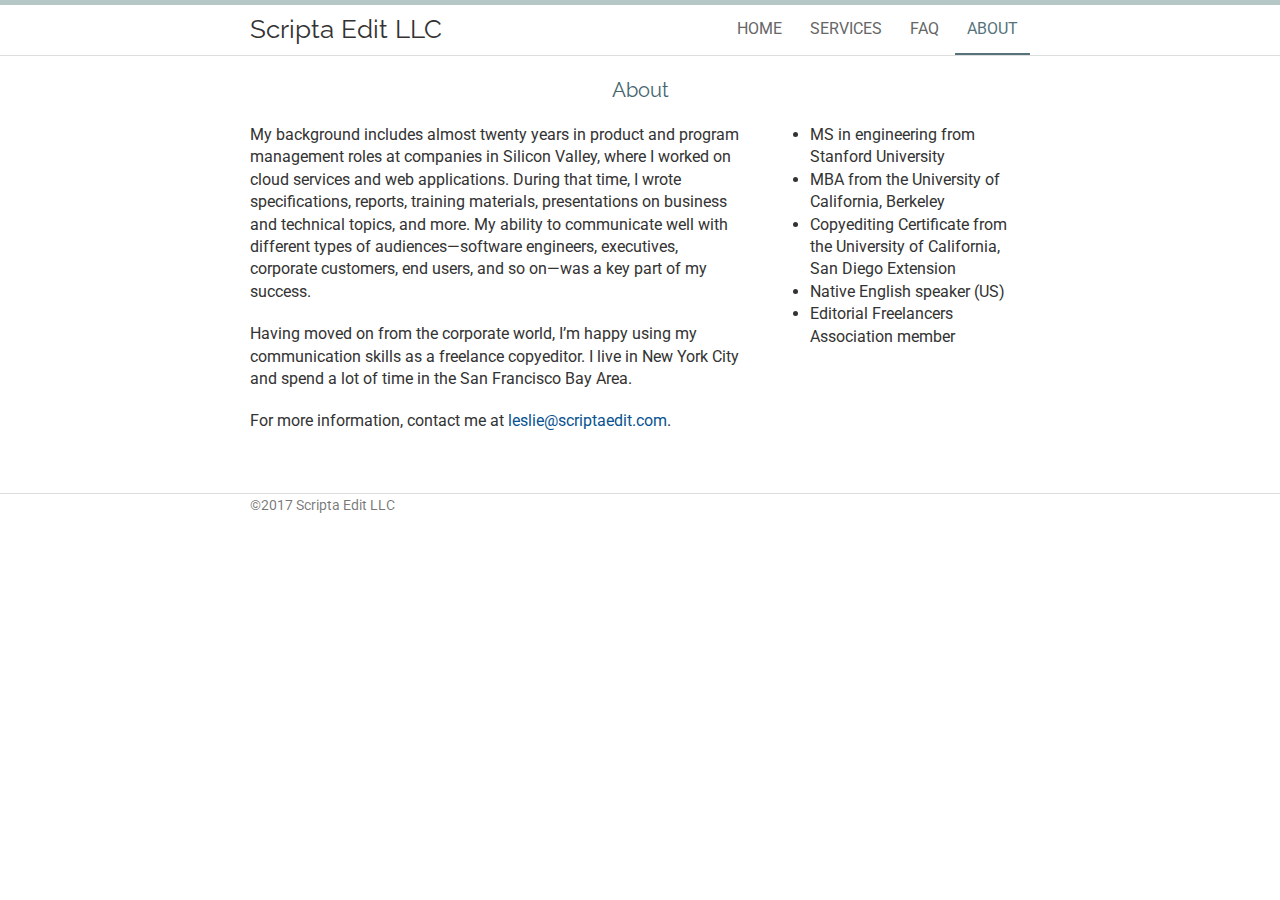
<file: about.html>
<!DOCTYPE html>
<html lang="en-us">
<head>
	<meta charset="utf-8">
  <meta http-equiv="X-UA-Compatible" content="IE=edge">
  <meta name="description" content="Editing services">
  <meta name="viewport" content="width=device-width, initial-scale=1.0, minimum-scale=1.0">
	<title>Scripta Edit</title>
	<link rel="stylesheet" type="text/css" href="css/reset.css">
	<link rel="stylesheet" type="text/css" href="css/main.css">
	<link href="https://fonts.googleapis.com/css?family=Raleway|Roboto" rel="stylesheet">
</head>
<body>
<header>
<div class="header-maxwidth">
	<div id="title-wide">Scripta Edit LLC</div>
	<nav class="nav-wide">
		<a class="tab-wide" href="index.html">HOME</a>
		<a class="tab-wide" href="services.html">SERVICES</a>
		<a class="tab-wide" href="faq.html">FAQ</a>
		<a class="tab-wide-active" href="about.html">ABOUT</a>
	</nav>
	<div id="title-narrow">Scripta Edit LLC</div>
	<nav class="nav-narrow">
		<a class="tab-narrow" href="index.html">HOME</a>
		<span class="tab-bullet">&bull;</span>
		<a class="tab-narrow" href="services.html">SERVICES</a>
		<span class="tab-bullet">&bull;</span>
		<a class="tab-narrow" href="faq.html">FAQ</a>
		<span class="tab-bullet">&bull;</span>
		<a class="tab-narrow-active" href="about.html">ABOUT</a>
	</nav>
</div>
</header>
<div class="content">
<div class="double">
	<h1>About</h1>
	<div class="about-content1">
		<p>My background includes almost twenty years in product and program management roles at companies in Silicon Valley, where I worked on cloud services and web applications. During that time, I wrote specifications, reports, training materials, presentations on business and technical topics, and more. My ability to communicate well with different types of audiences&mdash;software engineers, executives, corporate customers, end users, and so on&mdash;was a key part of my success.</p><p>Having moved on from the corporate world, I&rsquo;m happy using my communication skills as a freelance copyeditor. I live in New York City and spend a lot of time in the San Francisco Bay Area.</p>
	</div>
	<div class="about-content2">
		<div class="about-content2-narrow">
		<ul>
			<li>MS in engineering from Stanford University</li>
			<li>MBA from the University of California, Berkeley</li>
			<li>Copyediting Certificate from the University of California, San Diego Extension</li>
			<li>Native English speaker (US)</li>
			<li>Editorial Freelancers Association member</li>
		</ul>
		</div>
	</div>
</div>
<div class="double">
		<div class="doublep">
				<p>For more information, contact me at <a href="mailto:leslie@scriptaedit.com" target="_blank">leslie@scriptaedit.com</a>.</p>
		</div>
</div>
</div>
<footer>
	<div class="footer-content">&copy;2017 Scripta Edit LLC</div>
</footer>
</body>
</html>
</file>
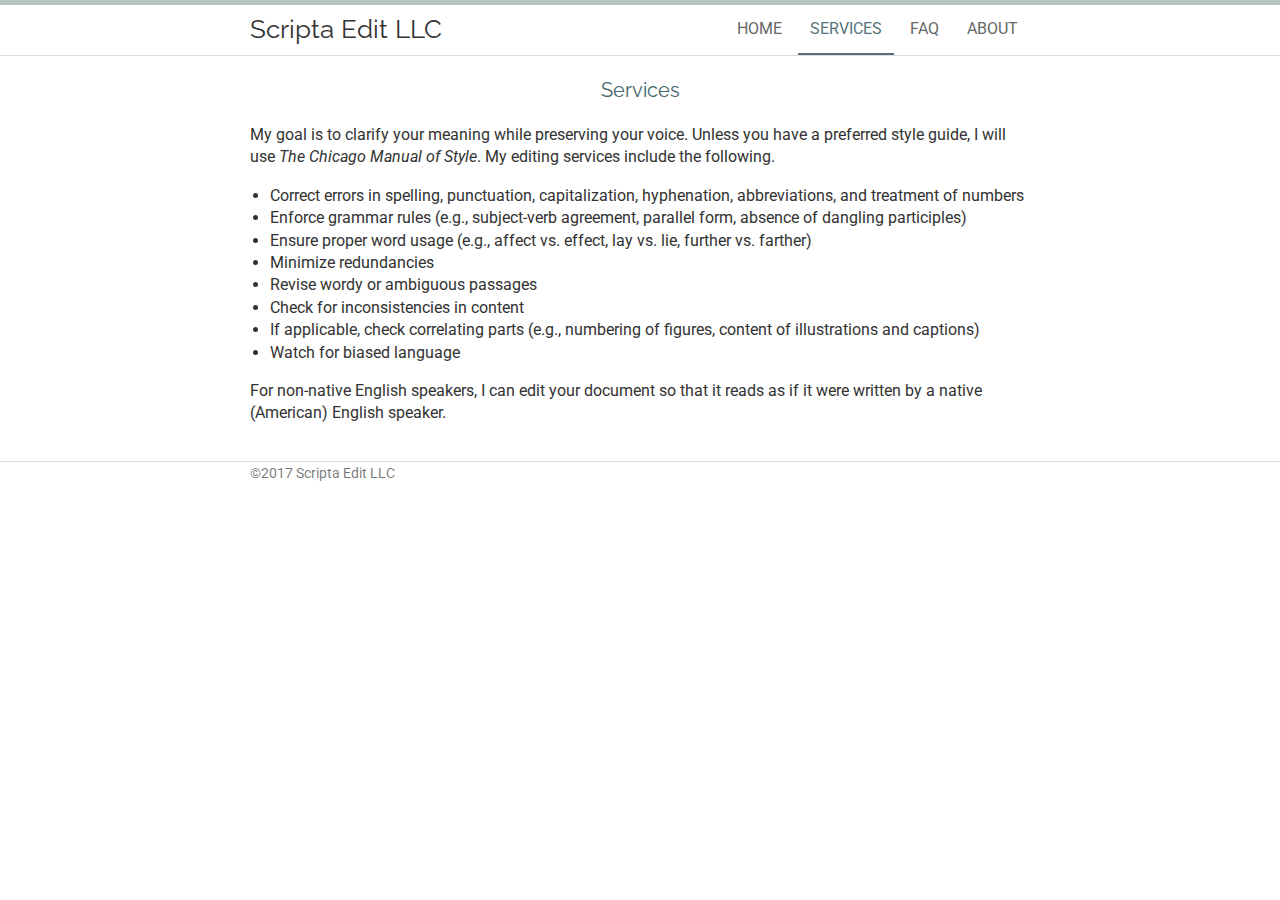
<file: services.html>
<!DOCTYPE html>
<html lang="en-us">
<head>
	<meta charset="utf-8">
  <meta http-equiv="X-UA-Compatible" content="IE=edge">
  <meta name="description" content="Editing services">
  <meta name="viewport" content="width=device-width, initial-scale=1.0, minimum-scale=1.0">
	<title>Scripta Edit</title>
	<link rel="stylesheet" type="text/css" href="css/reset.css">
	<link rel="stylesheet" type="text/css" href="css/main.css">
	<link href="https://fonts.googleapis.com/css?family=Raleway|Roboto" rel="stylesheet">
</head>
<body>
<header>
<div class="header-maxwidth">
	<div id="title-wide">Scripta Edit LLC</div>
	<nav class="nav-wide">
		<a class="tab-wide" href="index.html">HOME</a>
		<a class="tab-wide-active" href="services.html">SERVICES</a>
		<a class="tab-wide" href="faq.html">FAQ</a>
		<a class="tab-wide" href="about.html">ABOUT</a>
	</nav>
	<div id="title-narrow">Scripta Edit LLC</div>
	<nav class="nav-narrow">
		<a class="tab-narrow" href="index.html">HOME</a>
		<span class="tab-bullet">&bull;</span>
		<a class="tab-narrow-active" href="services.html">SERVICES</a>
		<span class="tab-bullet">&bull;</span>
		<a class="tab-narrow" href="faq.html">FAQ</a>
		<span class="tab-bullet">&bull;</span>
		<a class="tab-narrow" href="about.html">ABOUT</a>
	</nav>
</div>
</header>
<div class="content">
	<div class="services-content">
	<h1>Services</h1>
		<h2>My goal is to clarify your meaning while preserving your voice. Unless you have a preferred style guide, I will use <span class="italic">The Chicago Manual of Style</span>. My editing services include the following.</h2>
			<div class="services-list">
			<ul>
				<li>Correct errors in spelling, punctuation, capitalization, hyphenation, abbreviations, and treatment of numbers</li>
				<li>Enforce grammar rules (e.g., subject-verb agreement, parallel form, absence of dangling participles)</li>
				<li>Ensure proper word usage (e.g., affect vs. effect, lay vs. lie, further vs. farther)
				<li>Minimize redundancies</li>
				<li>Revise wordy or ambiguous passages</li>
				<li>Check for inconsistencies in content</li>
				<li>If applicable, check correlating parts (e.g., numbering of figures, content of illustrations and captions)</li>
				<li>Watch for biased language</li>
			</ul>
			</div>
		<h2>For non-native English speakers, I can edit your document so that it reads as if it were written by a native (American) English speaker.</h2>
	</div>
</div>
<footer>
	<div class="footer-content">&copy;2017 Scripta Edit LLC</div>
</footer>
</body>
</html>
</file>
<file: css/main.css>
/*========================================================
                     Variables
=========================================================*/

/* shades of green #b5c8c6 #44646d #56737b #71929b */
/* shades of dark gray #1d2725 */
/* blue #085390 */
/* purple complementary to green #7b5673 */

/*
 * Remove text-shadow in selection highlight:
 * https://twitter.com/miketaylr/status/12228805301
 *
 * These selection rule sets have to be separate.
 * Customize the background color to match your design.
 */
::-moz-selection {
  background: #dddddd;
  text-shadow: none; }
::selection {
  background: #dddddd;
  text-shadow: none; }
/*========================================================
                      Main Styles
=========================================================*/

/******************** COMMON STYLES START ********************/
html {
	overflow: scroll;
}

body {
    background-color: #ffffff;
    color: #333333;
  	font-size: 16px;
  	line-height: 1.4;
    font-family: 'Roboto', sans-serif;
    border-top: 5px solid #b5c8c6;
    -webkit-text-size-adjust: none;
}

a {
	text-decoration: none;
	color: #085390;
}

a:hover {
	text-decoration: underline;
	color: #085390;
}

h1 {
  font-size: 20px;
  font-weight: 400;
  margin-top: 20px;
  margin-bottom: 20px;
  color: #44646d;
  font-family: 'Raleway', sans-serif;
  text-align: center;
}

h2 {
  font-size: 16px;
  font-weight: 400;
  margin-top: 16px;
  margin-bottom: 16px;
}

.content {
	margin: 0% 5%;
	overflow: hidden;
}

.double {
		max-width: 780px;
		margin: 0px auto;
		clear: both;
}

.doublep {
		margin: 20px 0px;
}

p {
		padding-bottom: 20px;
}

.italic {
	font-style: italic;
}

/******************** COMMON STYLES END ********************/

/******************** HEADER START ********************/
header {
	overflow: hidden;
	border-bottom: 1px solid #dddddd;
}

nav a {
	text-decoration: none;
	color: #666666;
}

nav a:hover {
	text-decoration: none;
	color: #666666;
	border-bottom: 2px solid #56737b;
}

/***** wide header start *****/
@media (min-width: 840px) {

.header-maxwidth {
	max-width: 780px;
	margin: 0px auto;
	padding: 0% 5%;
}

#title-wide {
	display: inline-block;
	padding: 0%;
	font-family: 'Raleway', sans-serif;
	font-size: 26px;
	float: left;
	height: 48px;
	line-height: 48px;
}

.nav-wide {
  display: inline-block;
  float: right;
  padding: 0%;
}

.tab-wide {
	display: inline-block;
	margin: 0;
  padding: 0px 12px;
  height: 48px;
  line-height: 48px;
  text-align: center;
}

.tab-wide-active {
	display: inline-block;
	margin: 0;
  padding: 0px 12px;
  height: 48px;
  line-height: 48px;
  text-align: center;
	color: #56737b;
	border-bottom: 2px solid #56737b;
}

#title-narrow {
	display: none;
}

.nav-narrow {
	display: none;
}

.tab-narrow {
	display: none;
}

.tab-narrow-active {
	display: none;
}

.tab-bullet {
	display: none;
}

}
/***** wide header end *****/

/***** narrow header start ****/

@media (max-width: 839px) {

#title-narrow {
	font-family: 'Raleway', sans-serif;
	font-size: 26px;
	margin: auto;
	height: 48px;
	line-height: 48px;
  text-align: center;
}

.nav-narrow {
	display: block;
  margin: 0 auto;
  text-align: center;
  padding: 1% 0%;
}

.tab-narrow {
  padding: 1% 5%;
}

.tab-narrow-active {
  color: #56737b;
	border-bottom: 2px solid #56737b;
	padding: 1% 5%;
}

#title-wide {
	display: none;
}

.nav-wide {
	display: none;
}

.tab-wide {
	display: none;
}

.tab-wide-active {
	display: none;
}

.tab-bullet {
	display: none;
}

}
/***** narrow header end ****/

/***** very narrow header start *****/
@media (max-width: 374px) {

.tab-narrow {
  padding: 1% 1%;
}

.tab-narrow-active {
  color: #56737b;
	border-bottom: 2px solid #56737b;
	padding: 1% 1%;
}

.tab-bullet {
	display: inline;
}

}
/***** very narrow header end *****/

/******************** HEADER END ********************/

.banner {
	/*background: linear-gradient(rgba(0, 0, 0, 0.5), rgba(0, 0, 0, 0.5)), 
		url("../images/laptop2_unsplash.jpg") center bottom no-repeat;*/
	background: linear-gradient(to bottom right, rgba(0, 0, 0, 0.6), rgba(0, 0, 0, 0.6)), 
		url("../images/laptop2_unsplash.jpg") center bottom no-repeat;
	background-size: cover;
	/*overflow: hidden;*/
	/*box-shadow: inset 0 0 5px rgba(0,0,0,.75);*/
	height: 200px;
	margin-top: 3%;
}

.banner p {
	color: #ffffff;
	text-align: center;
	vertical-align: middle;
	font-size: 20px;
	padding: 5% 5%;
}

/******************** INDEX START ********************/

@media (min-width: 840px) {

	.content1 {
		display: inline-block;
		float: left;
		width: 490px;
	}

	.content2{
		display: inline-block;
		margin-right: 40px;
		float: right;
		width: 140px;
	}

	.content2 ul {
		list-style: disc outside none;
	}

}

@media (max-width: 839px) {

	.content1 {
		display: block;
		float: left;
	}

	.content2{
		display: block;
	}

	.content2 ul {
		margin: 10px 0px;
		padding: 0;
		text-align: center;
	}

	.content2 li {
		display: inline;
		white-space: nowrap;
	}

	.content2 li:before {
		content: '\00a0\2022\00a0\00a0';
	}
	/*
	.content2 li:first-child:before {
		content: '';
	}
	*/

	.content2 li:last-child:after {
		content: '\00a0\2022';
	}

}
/******************** INDEX END ********************/

/******************** SERVICES START ********************/

.services-list {
		margin-left: 20px;
}

.services-list ul {
		list-style: disc outside none;
}

@media (min-width: 840px) {
	.services-content {
		width: 780px;
		margin: 0px auto;
	}
}




/******************** SERVICES END ********************/

/******************** FAQ START ********************/

.faq-question {
	margin-top: 20px;
	font-weight: bold;
}

.faq-answer {
	margin-bottom: 20px;
}

ol {
    display: block;
    list-style-type: decimal;
    margin-top: 1em;
    margin-bottom: 1em;
    margin-left: 0;
    margin-right: 0;
    padding-left: 50px;
}
/******************** FAQ END ********************/

/******************** ABOUT START ********************/


@media (min-width: 840px) {

	.about-content1 {
		display: inline-block;
		float: left;
		width: 490px;
	}

	.about-content2 {
		display: inline-block;
		float: right;
		width: 220px;
	}

	.about-content2 ul {
		list-style-type: disc;
	}
}

@media (max-width: 839px) {

	.about-content1 {
		display: block;
	}

	.about-content2 {
		margin-left: 20px;
	}

	.about-content2 ul {
		list-style: disc outside none;
	}	

}

/******************** ABOUT END ********************/


footer {
	overflow: hidden;
	border-top: 1px solid #dddddd;
	color: rgba(0,0,0, 0.54);
	padding: 0% 5%;
	margin: 20px 0px 0px 0px;
	font-size: 14px;
}

.footer-content {
	margin: 2px auto;
	max-width: 780px;
}
</file>
